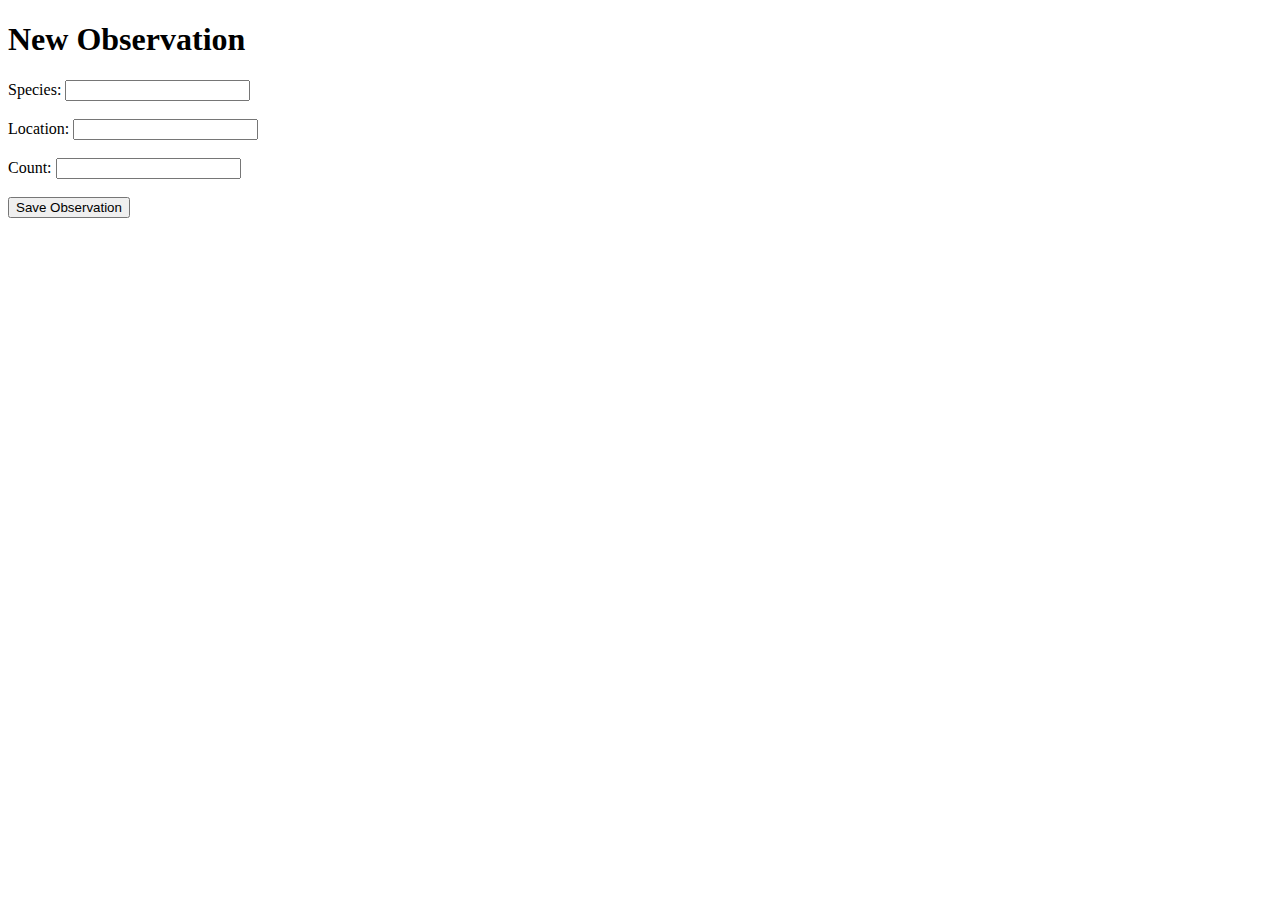
<file: index.html>
<!DOCTYPE html>
<html>
  <head>
    <title>Butterfly Transect - New Observation</title>
  </head>
  <body>
    <h1>New Observation</h1>
    <form>
      <label for="species">Species:</label>
      <input type="text" id="species" name="species"><br><br>
      <label for="location">Location:</label>
      <input type="text" id="location" name="location"><br><br>
      <label for="count">Count:</label>
      <input type="number" id="count" name="count"><br><br>
      <button type="button" id="save">Save Observation</button>
    </form>
  </body>
</html>
</file>
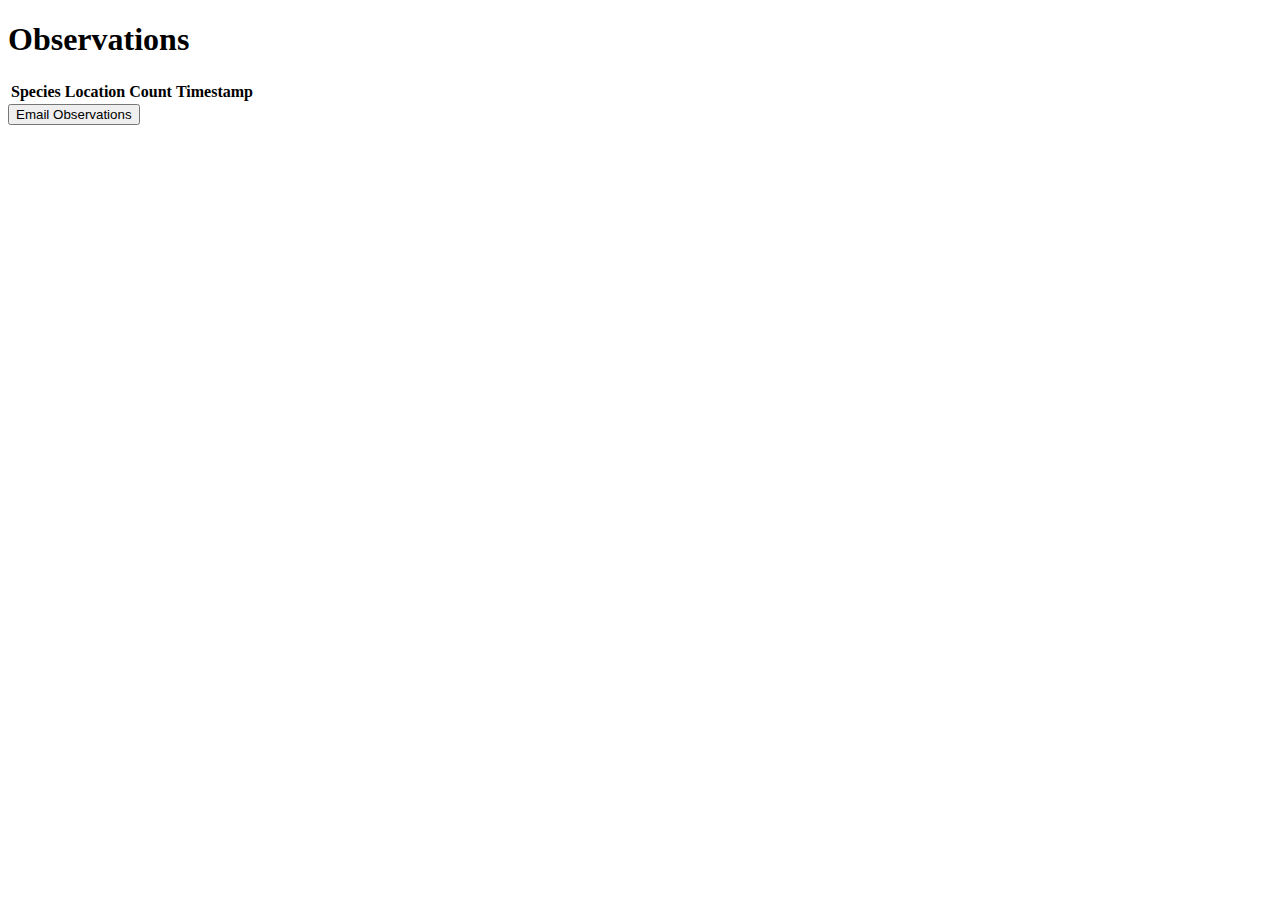
<file: observations.html>
<!DOCTYPE html>
<html>
  <head>
    <title>Butterfly Transect - Observations</title>
  </head>
  <body>
    <h1>Observations</h1>
    <table>
      <thead>
        <tr>
          <th>Species</th>
          <th>Location</th>
          <th>Count</th>
          <th>Timestamp</th>
        </tr>
      </thead>
      <tbody id="observation-table">
      </tbody>
    </table>
    <button type="button" id="email">Email Observations</button>
  </body>
</html>
</file>
